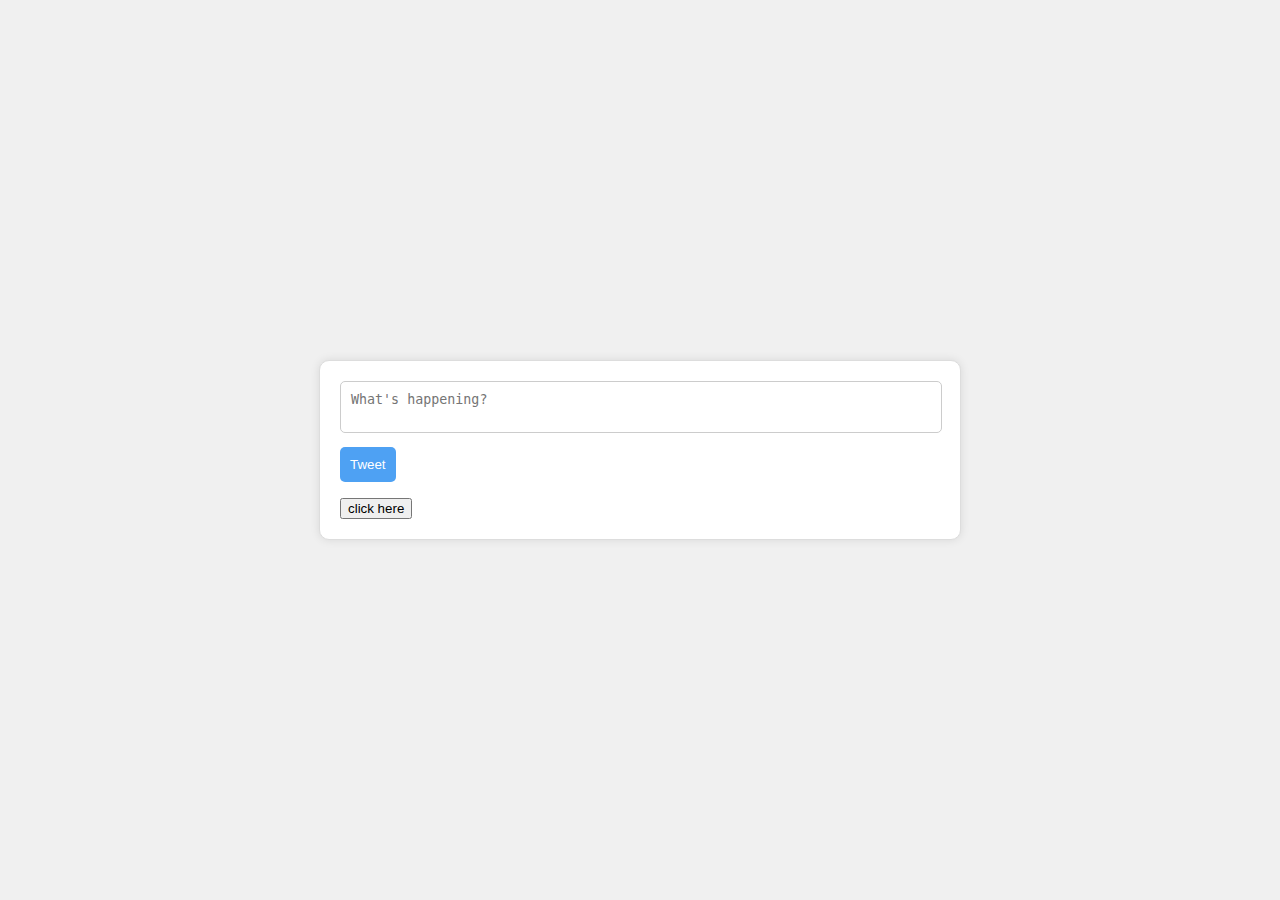
<file: index.html>
<!DOCTYPE html>
<html lang="en">
<head>
    <meta charset="UTF-8">
    <meta name="viewport" content="width=device-width, initial-scale=1.0">
    <title>Twitter-like Interface</title>
    <link rel="stylesheet" href="styles.css">
</head>
<body>
    <div id="container">
        <textarea id="tweetInput" placeholder="What's happening?"></textarea>
        <button id="tweetButton" onclick="postTweet()">Tweet</button>
        <ul id="tweetList"></ul>
        <input type=button onClick="location.href='profile.html'" value='click here'>

    </div>

    <script src="https://code.jquery.com/jquery-3.6.4.min.js"></script>
    <script src="scripts.js"></script>
</body>
</html>
</file>
<file: styles.css>
body {
    font-family: 'Segoe UI', Tahoma, Geneva, Verdana, sans-serif;
    margin: 0;
    padding: 0;
    display: flex;
    justify-content: center;
    align-items: center;
    height: 100vh;
    background-color: #f0f0f0;
}

#container,
.profile {
    background-color: #fff;
    max-width: 600px;
    width: 100%;
    margin: 20px;
    padding: 20px;
    border: 1px solid #ddd;
    border-radius: 10px;
    box-shadow: 0 0 10px rgba(0, 0, 0, 0.1);
}

textarea {
    width: calc(100% - 20px);
    padding: 10px;
    margin-bottom: 10px;
    border: 1px solid #ccc;
    border-radius: 5px;
    resize: none;
}

textarea:focus {
    outline: none;
    border-color: #4ea1f3;
}

button {
    background-color: #4ea1f3;
    color: #fff;
    border: none;
    padding: 10px;
    border-radius: 5px;
    cursor: pointer;
}

button:hover {
    background-color: #3685c8;
}

.tweet {
    background-color: #fff;
    border: 1px solid #ddd;
    border-radius: 8px;
    margin-bottom: 10px;
    padding: 10px;
    box-shadow: 0 0 5px rgba(0, 0, 0, 0.1);
}

.tweet p {
    margin: 0;
    word-wrap: break-word;
}

.interaction {
    display: flex;
    justify-content: space-between;
    margin-top: 10px;
}

.interaction button {
    background: none;
    border: none;
    cursor: pointer;
    padding: 5px;
}

.interaction button:hover {
    background-color: #f0f0f0;
}

.profile {
    display: none;
    text-align: center;
}

.profile img {
    width: 100px;
    border-radius: 50%;
    margin-bottom: 10px;
}
</file>
